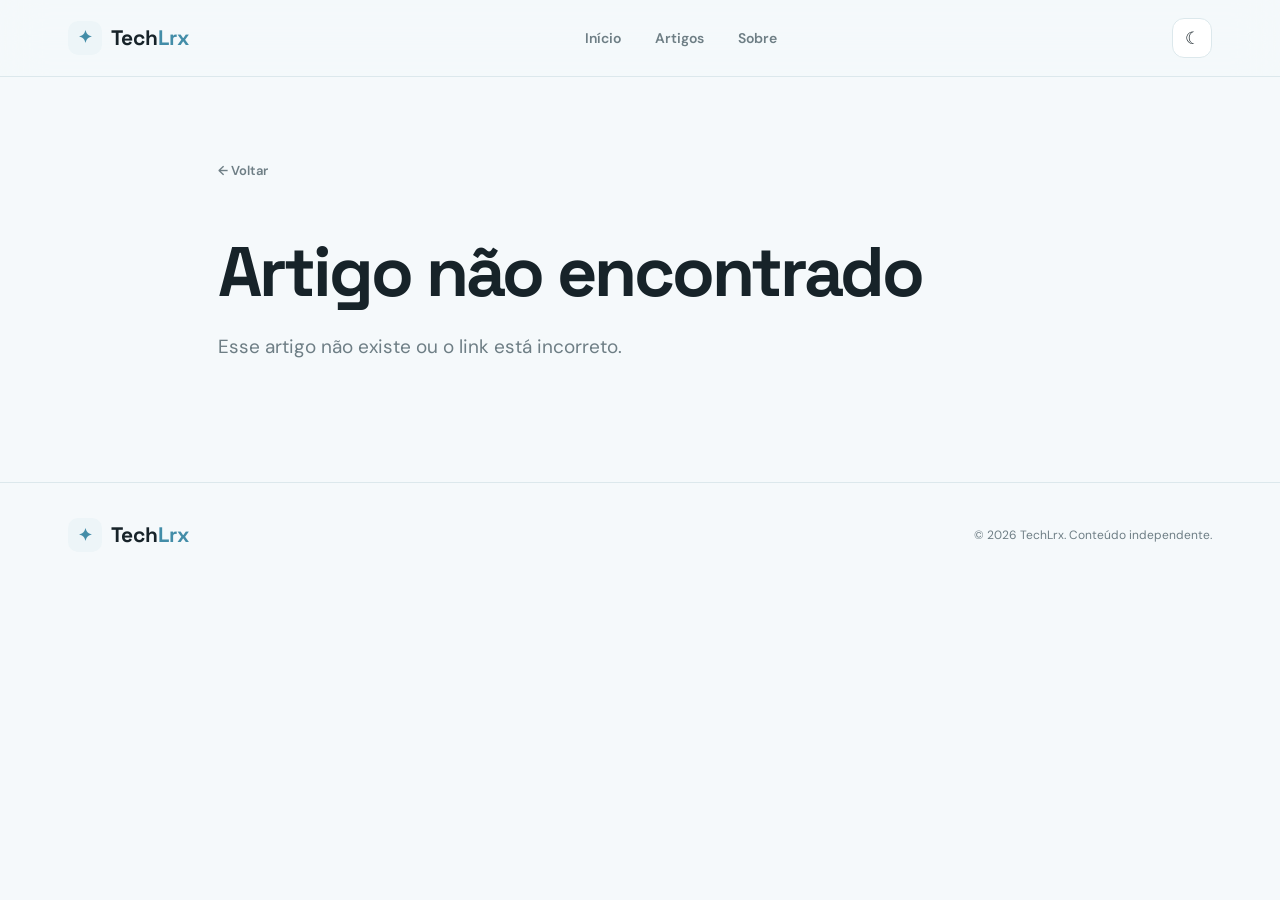
<file: post.html>
<!DOCTYPE html>
<html lang="pt-BR">

<head>

  <meta charset="UTF-8">

  <meta
    name="viewport"
    content="width=device-width, initial-scale=1.0"
  >

  <title>Artigo — TechLrx</title>

  <meta
    name="description"
    content="Artigo do TechLrx"
  >

  <link
    rel="stylesheet"
    href="style.css"
  >

</head>


<body>

  <div
    class="progress-bar"
    id="progress"
  ></div>


  <!-- HEADER -->

  <header class="header">

    <div class="header-inner">

      <a
        href="index.html"
        class="logo"
      >

        <span class="logo-symbol">
          ✦
        </span>

        <span>
          Tech<span>Lrx</span>
        </span>

      </a>


      <nav id="nav">

        <a href="index.html">
          Início
        </a>

        <a href="index.html#artigos">
          Artigos
        </a>

        <a href="index.html#sobre">
          Sobre
        </a>

      </nav>


      <div class="header-actions">

        <button
          class="icon-button"
          id="themeBtn"
        >
          ☾
        </button>

        <button
          class="menu-button"
          id="menuBtn"
        >
          ☰
        </button>

      </div>

    </div>

  </header>


  <!-- ARTIGO -->

  <main>

    <article
      class="article-page"
      id="article"
    >

      <a
        href="index.html"
        class="back-link"
      >
        ← Voltar para artigos
      </a>


      <div
        class="article-category"
        id="articleCategory"
      ></div>


      <h1 id="articleTitle"></h1>


      <p
        class="article-description"
        id="articleDescription"
      ></p>


      <div class="article-meta">

        <span id="articleDate"></span>

      </div>


      <!-- BOTÕES -->

      <div class="article-actions">

        <button
          class="action-button"
          id="likeBtn"
        >

          <span id="likeIcon">
            ♡
          </span>

          <span id="likeText">
            Curtir
          </span>

          <span id="likeCount">
            0
          </span>

        </button>


        <button
          class="action-button"
          id="shareBtn"
        >
          ↗ Compartilhar
        </button>


        <button
          class="action-button"
          id="copyBtn"
        >
          ⧉ Copiar link
        </button>

      </div>


      <!-- CAPA DO ARTIGO -->

      <div
        class="article-cover"
        id="articleCover"
      >

        <img
          id="articleCoverImage"
          src=""
          alt=""
        >

      </div>


      <!-- TEXTO -->

      <div
        class="article-content"
        id="articleContent"
      ></div>


      <!-- RELACIONADOS -->

      <div class="related">

        <div class="section-heading small-heading">

          <div>

            <span class="section-label">
              CONTINUE LENDO
            </span>

            <h2>
              Você também pode gostar
            </h2>

          </div>

        </div>


        <div
          class="related-grid"
          id="related"
        ></div>

      </div>

    </article>

  </main>


  <!-- FOOTER -->

  <footer>

    <div class="footer-inner">

      <a
        href="index.html"
        class="logo"
      >

        <span class="logo-symbol">
          ✦
        </span>

        <span>
          Tech<span>Lrx</span>
        </span>

      </a>


      <p>
        © 2026 TechLrx. Conteúdo independente.
      </p>

    </div>

  </footer>


  <button
    class="top-button"
    id="topBtn"
  >
    ↑
  </button>


  <script src="script.js"></script>

</body>
</html>
</file>
<file: style.css>
@import url('https://fonts.googleapis.com/css2?family=DM+Sans:wght@400;500;600;700&family=Space+Grotesk:wght@500;600;700&display=swap');


:root {

  --bg: #f5f9fb;

  --surface: #ffffff;

  --surface-two: #edf5f8;

  --text: #172329;

  --muted: #6e7e85;

  --blue: #83c9df;

  --blue-dark: #438da8;

  --border: #dce8ec;

  --shadow:
    0 20px 60px rgba(30, 80, 95, 0.10);

  --radius: 24px;

}


body.dark {

  --bg: #101719;

  --surface: #172125;

  --surface-two: #1d2b30;

  --text: #f0f7f9;

  --muted: #9aacb2;

  --border: #2c3d42;

  --shadow:
    0 20px 60px rgba(0,0,0,.25);

}


* {

  box-sizing: border-box;

  margin: 0;

  padding: 0;

}


html {

  scroll-behavior: smooth;

}


body {

  font-family:
    "DM Sans",
    sans-serif;

  background: var(--bg);

  color: var(--text);

  line-height: 1.6;

  transition:
    background .3s,
    color .3s;

}


/* =========================
   PROGRESSO
========================= */

.progress-bar {

  position: fixed;

  top: 0;

  left: 0;

  width: 0%;

  height: 3px;

  background: var(--blue-dark);

  z-index: 9999;

}


/* =========================
   HEADER
========================= */

.header {

  position: sticky;

  top: 0;

  z-index: 1000;

  background:
    rgba(245,249,251,.82);

  backdrop-filter:
    blur(20px);

  border-bottom:
    1px solid var(--border);

}


body.dark .header {

  background:
    rgba(16,23,25,.82);

}


.header-inner {

  max-width: 1200px;

  margin: auto;

  height: 76px;

  padding: 0 28px;

  display: flex;

  align-items: center;

  justify-content: space-between;

}


.logo {

  text-decoration: none;

  color: var(--text);

  display: flex;

  align-items: center;

  gap: 9px;

  font-family:
    "Space Grotesk",
    sans-serif;

  font-weight: 700;

  font-size: 21px;

}


.logo span span {

  color: var(--blue-dark);

}


.logo-symbol {

  width: 34px;

  height: 34px;

  display: grid;

  place-items: center;

  border-radius: 10px;

  background: var(--surface-two);

  color: var(--blue-dark);

  font-size: 17px;

}


nav {

  display: flex;

  gap: 34px;

}


nav a {

  color: var(--muted);

  text-decoration: none;

  font-size: 14px;

  font-weight: 600;

  transition: .2s;

}


nav a:hover {

  color: var(--blue-dark);

}


.header-actions {

  display: flex;

  gap: 10px;

}


.icon-button,
.menu-button {

  width: 40px;

  height: 40px;

  border:
    1px solid var(--border);

  background:
    var(--surface);

  color: var(--text);

  border-radius: 12px;

  cursor: pointer;

  font-size: 17px;

}


.menu-button {

  display: none;

}


/* =========================
   HERO
========================= */

.hero {

  max-width: 1200px;

  min-height: 610px;

  margin: auto;

  padding: 100px 28px 80px;

  display: grid;

  grid-template-columns: 1fr 1fr;

  align-items: center;

  gap: 50px;

}


.eyebrow {

  display: flex;

  align-items: center;

  gap: 9px;

  color: var(--blue-dark);

  font-size: 11px;

  font-weight: 700;

  letter-spacing: 2px;

  margin-bottom: 20px;

}


.eyebrow span {

  width: 7px;

  height: 7px;

  border-radius: 50%;

  background: var(--blue-dark);

}


.hero h1 {

  max-width: 650px;

  font-family:
    "Space Grotesk",
    sans-serif;

  font-size:
    clamp(45px, 6vw, 76px);

  line-height: .98;

  letter-spacing: -4px;

  margin-bottom: 28px;

}


.hero h1 strong {

  display: block;

  color: var(--blue-dark);

  font-weight: 600;

}


.hero p {

  max-width: 560px;

  color: var(--muted);

  font-size: 17px;

  margin-bottom: 32px;

}


.hero-button {

  display: inline-flex;

  align-items: center;

  gap: 18px;

  padding: 14px 19px;

  border-radius: 14px;

  text-decoration: none;

  background: var(--text);

  color: var(--bg);

  font-weight: 600;

  transition: .25s;

}


.hero-button span {

  font-size: 21px;

}


.hero-button:hover {

  transform:
    translateY(-3px);

}


/* =========================
   VISUAL DO HERO
========================= */

.hero-visual {

  height: 460px;

  position: relative;

  display: grid;

  place-items: center;

}


.visual-orbit {

  position: absolute;

  border:
    1px solid var(--border);

  border-radius: 50%;

}


.orbit-one {

  width: 370px;

  height: 370px;

}


.orbit-two {

  width: 480px;

  height: 280px;

  transform:
    rotate(-25deg);

}


.main-card {

  width: 270px;

  height: 310px;

  position: relative;

  z-index: 3;

  padding: 28px;

  border-radius: 30px;

  background:
    linear-gradient(
      145deg,
      rgba(255,255,255,.95),
      rgba(219,241,248,.9)
    );

  box-shadow: var(--shadow);

  transform:
    rotate(4deg);

}


body.dark .main-card {

  background:
    linear-gradient(
      145deg,
      #21373d,
      #18272c
    );

}


.visual-icon {

  width: 55px;

  height: 55px;

  display: grid;

  place-items: center;

  border-radius: 17px;

  background:
    rgba(255,255,255,.7);

  color: var(--blue-dark);

  font-size: 25px;

  margin-bottom: 100px;

}


.main-card > span {

  font-size: 10px;

  letter-spacing: 2px;

  color: var(--muted);

}


.main-card h3 {

  margin-top: 5px;

  font-family:
    "Space Grotesk",
    sans-serif;

  font-size: 31px;

  line-height: 1.05;

}


.floating-card {

  position: absolute;

  z-index: 5;

  padding: 12px 16px;

  background:
    var(--surface);

  border:
    1px solid var(--border);

  border-radius: 15px;

  box-shadow: var(--shadow);

  display: flex;

  align-items: center;

  gap: 9px;

  animation:
    float 4s ease-in-out infinite;

}


.floating-card span {

  color: var(--blue-dark);

  font-size: 19px;

}


.floating-card small {

  font-size: 9px;

  font-weight: 700;

  letter-spacing: 1px;

}


.card-one {

  top: 50px;

  right: 35px;

}


.card-two {

  bottom: 65px;

  left: 10px;

  animation-delay:
    -1.5s;

}


.card-three {

  bottom: 25px;

  right: 65px;

  animation-delay:
    -3s;

}


@keyframes float {

  0%, 100% {

    transform:
      translateY(0);

  }

  50% {

    transform:
      translateY(-10px);

  }

}


/* =========================
   ARTIGOS
========================= */

.articles-section {

  max-width: 1200px;

  margin: auto;

  padding: 100px 28px;

}


.section-heading {

  display: flex;

  justify-content:
    space-between;

  align-items: end;

  gap: 30px;

  margin-bottom: 35px;

}


.section-label {

  color: var(--blue-dark);

  font-size: 10px;

  letter-spacing: 2px;

  font-weight: 700;

}


.section-heading h2 {

  font-family:
    "Space Grotesk",
    sans-serif;

  font-size: 42px;

  line-height: 1.1;

  margin-top: 5px;

}


.section-heading > p {

  max-width: 390px;

  color: var(--muted);

  font-size: 14px;

}


/* =========================
   PESQUISA
========================= */

.search-box {

  display: flex;

  align-items: center;

  gap: 10px;

  max-width: 550px;

  height: 54px;

  padding: 0 18px;

  background:
    var(--surface);

  border:
    1px solid var(--border);

  border-radius: 15px;

  margin-bottom: 18px;

}


.search-box span {

  font-size: 23px;

  color: var(--muted);

}


.search-box input {

  width: 100%;

  border: 0;

  outline: 0;

  background: transparent;

  color: var(--text);

  font: inherit;

}


/* =========================
   CATEGORIAS
========================= */

.category-list {

  display: flex;

  gap: 8px;

  flex-wrap: wrap;

  margin-bottom: 35px;

}


.category {

  border:
    1px solid var(--border);

  background:
    var(--surface);

  color: var(--muted);

  padding: 8px 13px;

  border-radius: 50px;

  cursor: pointer;

  font-size: 11px;

  font-weight: 700;

  transition: .2s;

}


.category:hover,
.category.active {

  background:
    var(--text);

  color:
    var(--bg);

  border-color:
    var(--text);

}


/* =========================
   CARDS
========================= */

.posts-grid {

  display: grid;

  grid-template-columns:
    repeat(3,1fr);

  gap: 20px;

}


.post-card {

  overflow: hidden;

  background:
    var(--surface);

  border:
    1px solid var(--border);

  border-radius:
    var(--radius);

  transition: .3s;

}


.post-card:hover {

  transform:
    translateY(-8px);

  box-shadow:
    var(--shadow);

}


/* CAPA DOS CARDS */

.post-cover {

  height: 205px;

  position: relative;

  overflow: hidden;

  background:
    var(--surface-two);

}


.post-cover img {

  width: 100%;

  height: 100%;

  object-fit: cover;

  display: block;

  transition:
    transform .5s;

}


.post-card:hover
.post-cover img {

  transform:
    scale(1.06);

}


.post-cover::after {

  content: "";

  position: absolute;

  inset: 0;

  background:
    linear-gradient(
      to top,
      rgba(0,0,0,.25),
      transparent 50%
    );

  pointer-events: none;

}


.post-body {

  padding: 25px;

}


.post-category {

  color:
    var(--blue-dark);

  font-size: 10px;

  letter-spacing: 1.5px;

  font-weight: 700;

}


.post-title {

  font-family:
    "Space Grotesk",
    sans-serif;

  font-size: 22px;

  line-height: 1.15;

  margin: 10px 0;

}


.post-description {

  color:
    var(--muted);

  font-size: 14px;

  margin-bottom: 20px;

}


.post-footer {

  display: flex;

  align-items: center;

  justify-content:
    space-between;

}


.post-date {

  color:
    var(--muted);

  font-size: 11px;

}


.read-link {

  color:
    var(--text);

  text-decoration: none;

  font-weight: 700;

  font-size: 12px;

}


.read-link:hover {

  color:
    var(--blue-dark);

}


/* =========================
   VAZIO
========================= */

.empty {

  text-align: center;

  padding: 80px 20px;

  color: var(--muted);

}


.empty div {

  font-size: 45px;

}


.empty h3 {

  color: var(--text);

  margin: 10px 0;

}


/* =========================
   SOBRE
========================= */

.about-section {

  max-width: 1144px;

  margin:
    20px auto 100px;

  padding: 60px;

  border-radius: 30px;

  background:
    var(--surface-two);

  display: grid;

  grid-template-columns:
    100px 1fr;

  gap: 30px;

  align-items: start;

}


.about-icon {

  width: 70px;

  height: 70px;

  display: grid;

  place-items: center;

  border-radius: 20px;

  background:
    var(--surface);

  color:
    var(--blue-dark);

  font-size: 28px;

}


.about-section h2 {

  font-family:
    "Space Grotesk",
    sans-serif;

  font-size: 38px;

  line-height: 1.05;

  margin:
    8px 0 18px;

}


.about-section p {

  max-width: 650px;

  color:
    var(--muted);

}


/* =========================
   FOOTER
========================= */

footer {

  border-top:
    1px solid var(--border);

  padding: 35px 28px;

}


.footer-inner {

  max-width: 1144px;

  margin: auto;

  display: flex;

  align-items: center;

  justify-content:
    space-between;

}


.footer-inner p {

  color:
    var(--muted);

  font-size: 12px;

}


/* =========================
   PÁGINA DO ARTIGO
========================= */

.article-page {

  max-width: 900px;

  margin: auto;

  padding:
    80px 28px 120px;

}


.back-link {

  display: inline-block;

  color:
    var(--muted);

  text-decoration: none;

  font-size: 13px;

  font-weight: 600;

  margin-bottom: 55px;

}


.back-link:hover {

  color:
    var(--blue-dark);

}


.article-category {

  color:
    var(--blue-dark);

  font-size: 11px;

  font-weight: 700;

  letter-spacing: 2px;

  margin-bottom: 15px;

}


.article-page h1 {

  font-family:
    "Space Grotesk",
    sans-serif;

  font-size:
    clamp(42px,6vw,70px);

  line-height: 1;

  letter-spacing: -3px;

  margin-bottom: 25px;

}


.article-description {

  color:
    var(--muted);

  font-size: 19px;

  max-width: 720px;

}


.article-meta {

  color:
    var(--muted);

  font-size: 12px;

  margin: 25px 0;

}


/* =========================
   BOTÕES
========================= */

.article-actions {

  display: flex;

  gap: 9px;

  flex-wrap: wrap;

  margin-bottom: 35px;

}


.action-button {

  border:
    1px solid var(--border);

  background:
    var(--surface);

  color:
    var(--text);

  border-radius: 12px;

  padding: 11px 15px;

  cursor: pointer;

  font: inherit;

  font-size: 12px;

  font-weight: 600;

  transition: .2s;

}


.action-button:hover {

  transform:
    translateY(-2px);

  border-color:
    var(--blue);

}


.action-button.liked {

  color:
    #e55375;

  border-color:
    #e55375;

}


/* =========================
   FOTO DO ARTIGO
========================= */

.article-cover {

  width: 100%;

  height: 420px;

  margin-bottom: 50px;

  border-radius: 28px;

  overflow: hidden;

  background:
    var(--surface-two);

}


.article-cover img {

  width: 100%;

  height: 100%;

  object-fit: cover;

  display: block;

}


/* =========================
   CONTEÚDO
========================= */

.article-content {

  font-size: 17px;

  line-height: 1.9;

}


.article-content h2 {

  font-family:
    "Space Grotesk",
    sans-serif;

  font-size: 30px;

  margin:
    45px 0 15px;

}


.article-content h3 {

  font-family:
    "Space Grotesk",
    sans-serif;

  font-size: 22px;

  margin:
    35px 0 10px;

}


.article-content p {

  margin-bottom: 20px;

}


.article-content ul {

  margin:
    0 0 25px 25px;

}


.article-content li {

  margin-bottom: 8px;

}


.article-content strong {

  font-weight: 700;

}


/* =========================
   RELACIONADOS
========================= */

.related {

  margin-top: 100px;

  padding-top: 60px;

  border-top:
    1px solid var(--border);

}


.small-heading {

  margin-bottom: 25px;

}


.small-heading h2 {

  font-size: 30px;

}


.related-grid {

  display: grid;

  grid-template-columns:
    repeat(2,1fr);

  gap: 15px;

}


.related-card {

  background:
    var(--surface);

  border:
    1px solid var(--border);

  padding: 22px;

  border-radius: 18px;

  text-decoration: none;

  color:
    var(--text);

  transition: .2s;

}


.related-card:hover {

  transform:
    translateY(-4px);

  border-color:
    var(--blue);

}


.related-card small {

  color:
    var(--blue-dark);

  font-weight: 700;

  letter-spacing: 1px;

}


.related-card h3 {

  font-family:
    "Space Grotesk",
    sans-serif;

  font-size: 20px;

  margin-top: 8px;

}


/* =========================
   TOPO
========================= */

.top-button {

  display: none;

  position: fixed;

  bottom: 25px;

  right: 25px;

  width: 45px;

  height: 45px;

  border:
    1px solid var(--border);

  border-radius: 14px;

  background:
    var(--surface);

  color:
    var(--text);

  box-shadow:
    var(--shadow);

  cursor: pointer;

  z-index: 900;

}


/* =========================
   CELULAR
========================= */

@media (max-width: 800px) {

  .header-inner {

    height: 68px;

    padding:
      0 18px;

  }


  nav {

    display: none;

    position: absolute;

    top: 68px;

    left: 0;

    right: 0;

    padding: 20px;

    background:
      var(--surface);

    border-bottom:
      1px solid var(--border);

    flex-direction: column;

    gap: 15px;

  }


  nav.open {

    display: flex;

  }


  .menu-button {

    display: block;

  }


  .hero {

    grid-template-columns: 1fr;

    padding:
      70px 20px 60px;

    min-height: auto;

  }


  .hero h1 {

    font-size: 49px;

    letter-spacing: -2.5px;

  }


  .hero-visual {

    height: 380px;

  }


  .orbit-two {

    width: 390px;

  }


  .articles-section {

    padding:
      70px 20px;

  }


  .section-heading {

    display: block;

  }


  .section-heading > p {

    margin-top: 15px;

  }


  .section-heading h2 {

    font-size: 34px;

  }


  .posts-grid {

    grid-template-columns: 1fr;

  }


  .about-section {

    margin:
      0 20px 70px;

    padding:
      35px 25px;

    grid-template-columns: 1fr;

  }


  .about-section h2 {

    font-size: 32px;

  }


  .footer-inner {

    flex-direction: column;

    gap: 15px;

    text-align: center;

  }


  .article-page {

    padding:
      55px 20px 90px;

  }


  .article-page h1 {

    font-size: 45px;

    letter-spacing: -2px;

  }


  .article-cover {

    height: 260px;

  }


  .related-grid {

    grid-template-columns: 1fr;

  }

}


@media (max-width: 450px) {

  .hero h1 {

    font-size: 43px;

  }


  .hero-visual {

    transform:
      scale(.88);

    margin:
      -25px -30px;

  }


  .main-card {

    width: 235px;

    height: 280px;

  }

}
</file>
